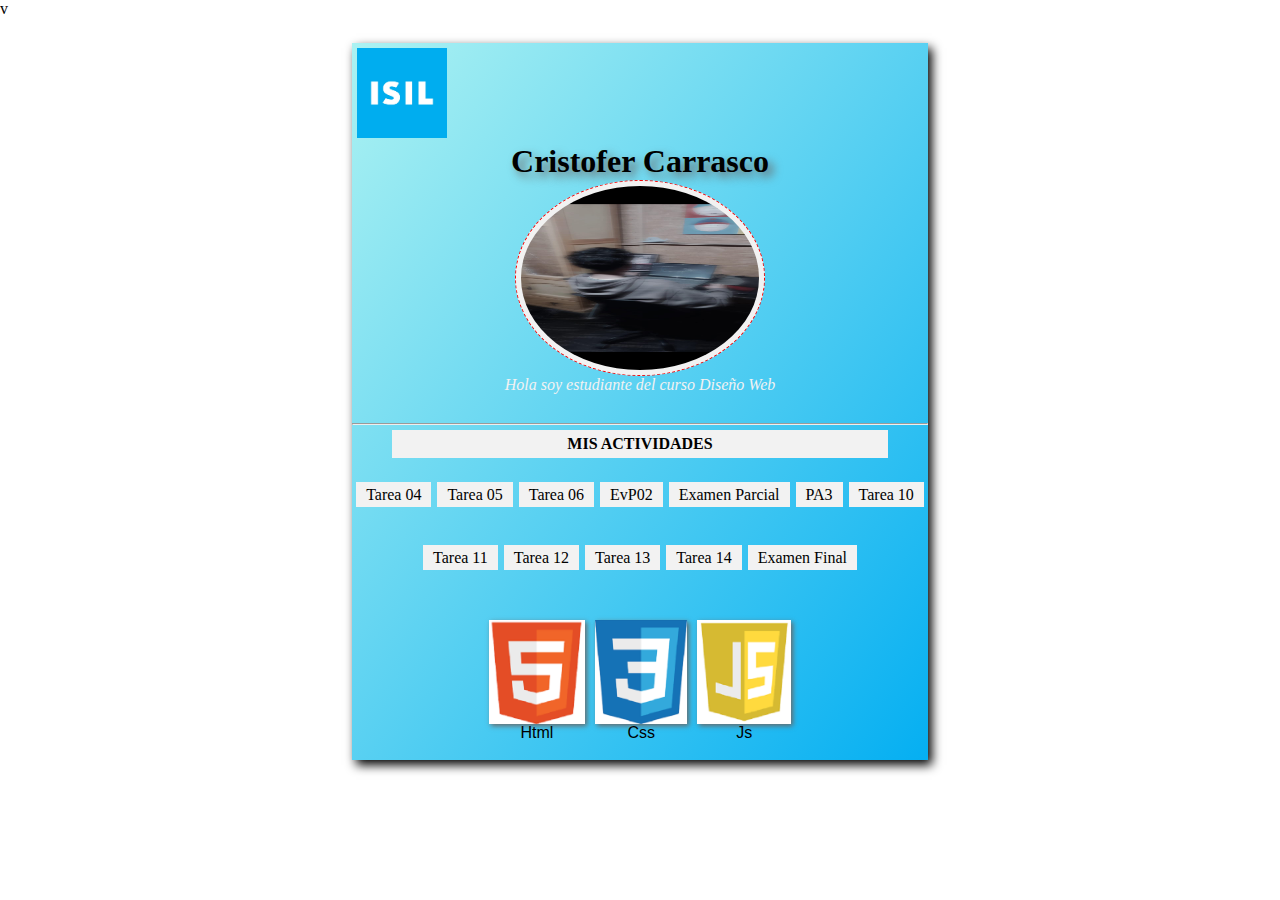
<file: index.html>
v<!DOCTYPE html>
<html lang="en">
<head>
    <meta charset="UTF-8">
    <meta name="viewport" content="width=device-width, initial-scale=1.0">
    <title>Inicio</title>
    <link rel="stylesheet" href="estilo.css">

</head>
<body>
    <div id="content">
        <div id="cabecera">
            <img src="img/logo_isil.jpg" alt="logo">

        </div>
        <div id="personal">
            <h1>Cristofer Carrasco</h1>
            <img src="img/img4.jpeg" alt="CC">
            <p>Hola soy estudiante del curso Diseño Web</p>
        </div>
        <hr>
        <div id="tareas">
            <p>Mis Actividades</p>
            <ul>
                <!--tarea04,tarea05,evp2,exp son los nombres de los repositorios github secundarios-->
                <li><a href="/tarea04/index.html">Tarea 04</a></li>
                <li><a href="/tarea05/index.html">Tarea 05</a></li>
                <li><a href="Tarea6.html">Tarea 06</a></li>
                <li><a href="/evp2/index.html">EvP02</a></li>
                <li><a href="/exp/index.html">Examen Parcial</a></li>
                <li><a href="PA3/index.html">PA3</a></li>
                <li><a href="tarea10.html">Tarea 10</a></li>
                <li><a href="#">Tarea 11</a></li>
                <li><a href="#">Tarea 12</a></li>
                <li><a href="#">Tarea 13</a></li>
                <li><a href="#">Tarea 14</a></li> 
                <li><a href="#">Examen Final</a></li>
           
            </ul>
        </div>
        <div id="cursos">
            <figure class="curso">
                <img src="img/html5.png" alt="HTML5">
                <figcaption>Html</figcaption>
            </figure>
            <figure class="curso">
                <img src="img/css3.png" alt="CSS3">
                <figcaption>Css</figcaption>
            </figure>
            <figure class="curso">
                <img src="img/js.png" alt="JS">
                <figcaption>Js</figcaption>
            </figure>
      
        </div>

    </div>
    
</body>
</html>
</file>
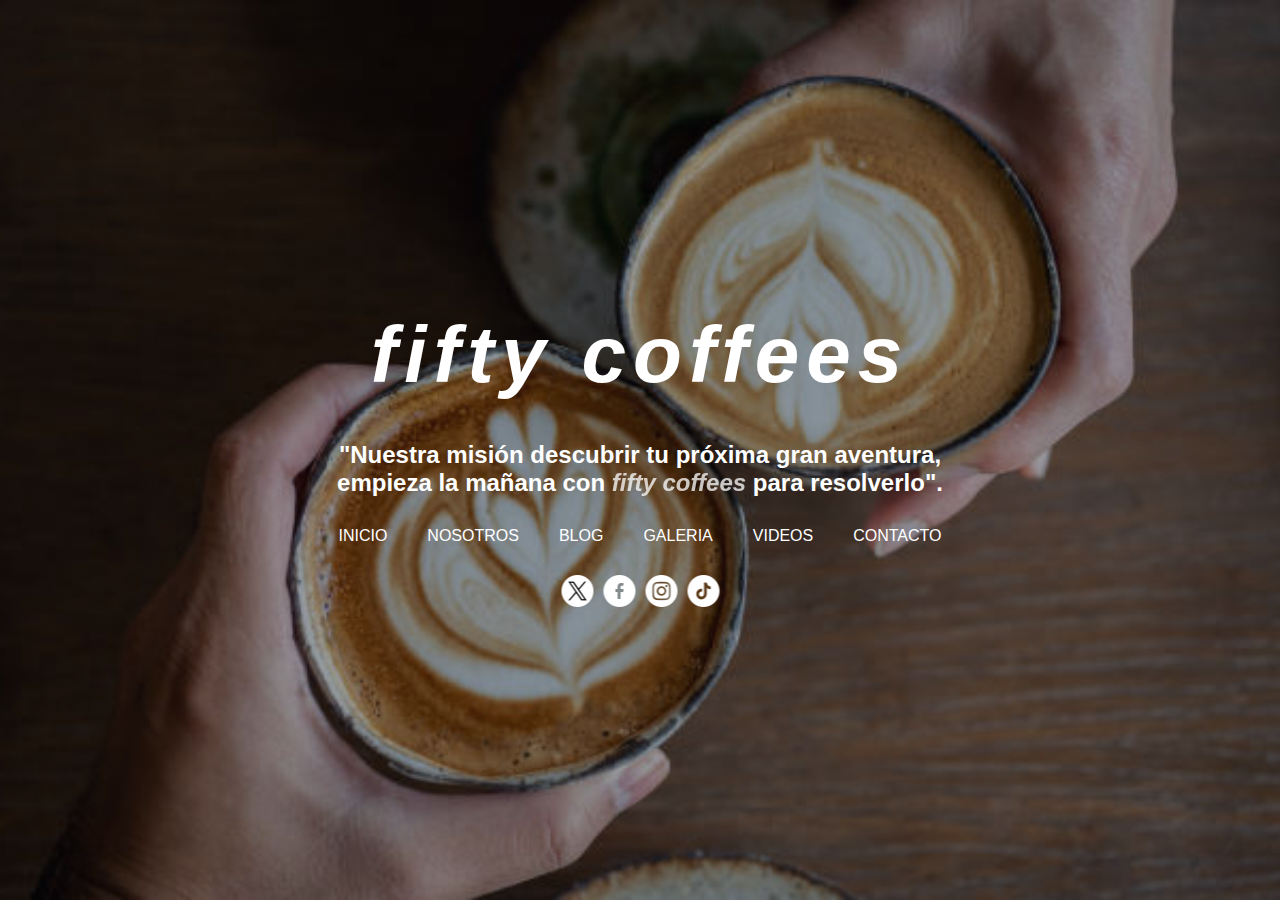
<file: PA3/index.html>
<!DOCTYPE html>
<html lang="en">
<head>
    <meta charset="UTF-8">
    <meta name="viewport" content="width=device-width, initial-scale=1.0">
    <title>inicio</title>
    <link rel="stylesheet" href="estilos.css">
    <link rel="shortcut icon" href="img/icon.jpg" type="image/x-icon">
</head>
<body> 
    <main>
        <audio src="audio/musica-librodelavida.mp3" autoplay loop></audio>        
        <div id="contenedor">
            <h1>fifty coffees</h1>
            <h2>"Nuestra misión descubrir tu próxima gran aventura, empieza la mañana con <span>fifty coffees</span> para resolverlo".</h2>
            <nav>
                <ul class="menu">
                    <li><a href="index.html">Inicio</a></li>
                    <li><a href="nosotros.html">Nosotros</a></li>
                    <li><a href="blog.html">Blog</a></li>
                    <li><a href="galeria.html">Galeria</a></li>
                    <li><a href="blog.html">Videos</a></li>
                    <li><a href="contacto.html">Contacto</a></li>
                </ul>
            </nav>
            <div>
                <ul class="redes">
                    <li><a href="#"><img src="img/gorjeo.png" alt=""></a></li>
                    <li><a href="#"><img src="img/facebook.png" alt=""></a></li>
                    <li><a href="#/"><img src="img/instagram.png" alt=""></a></li>
                    <li><a href="#"><img src="img/tik-tok.png" alt=""></a></li>
                </ul>
                
            </div>
        </div>
    </main>


        
</body>

</html>
</file>
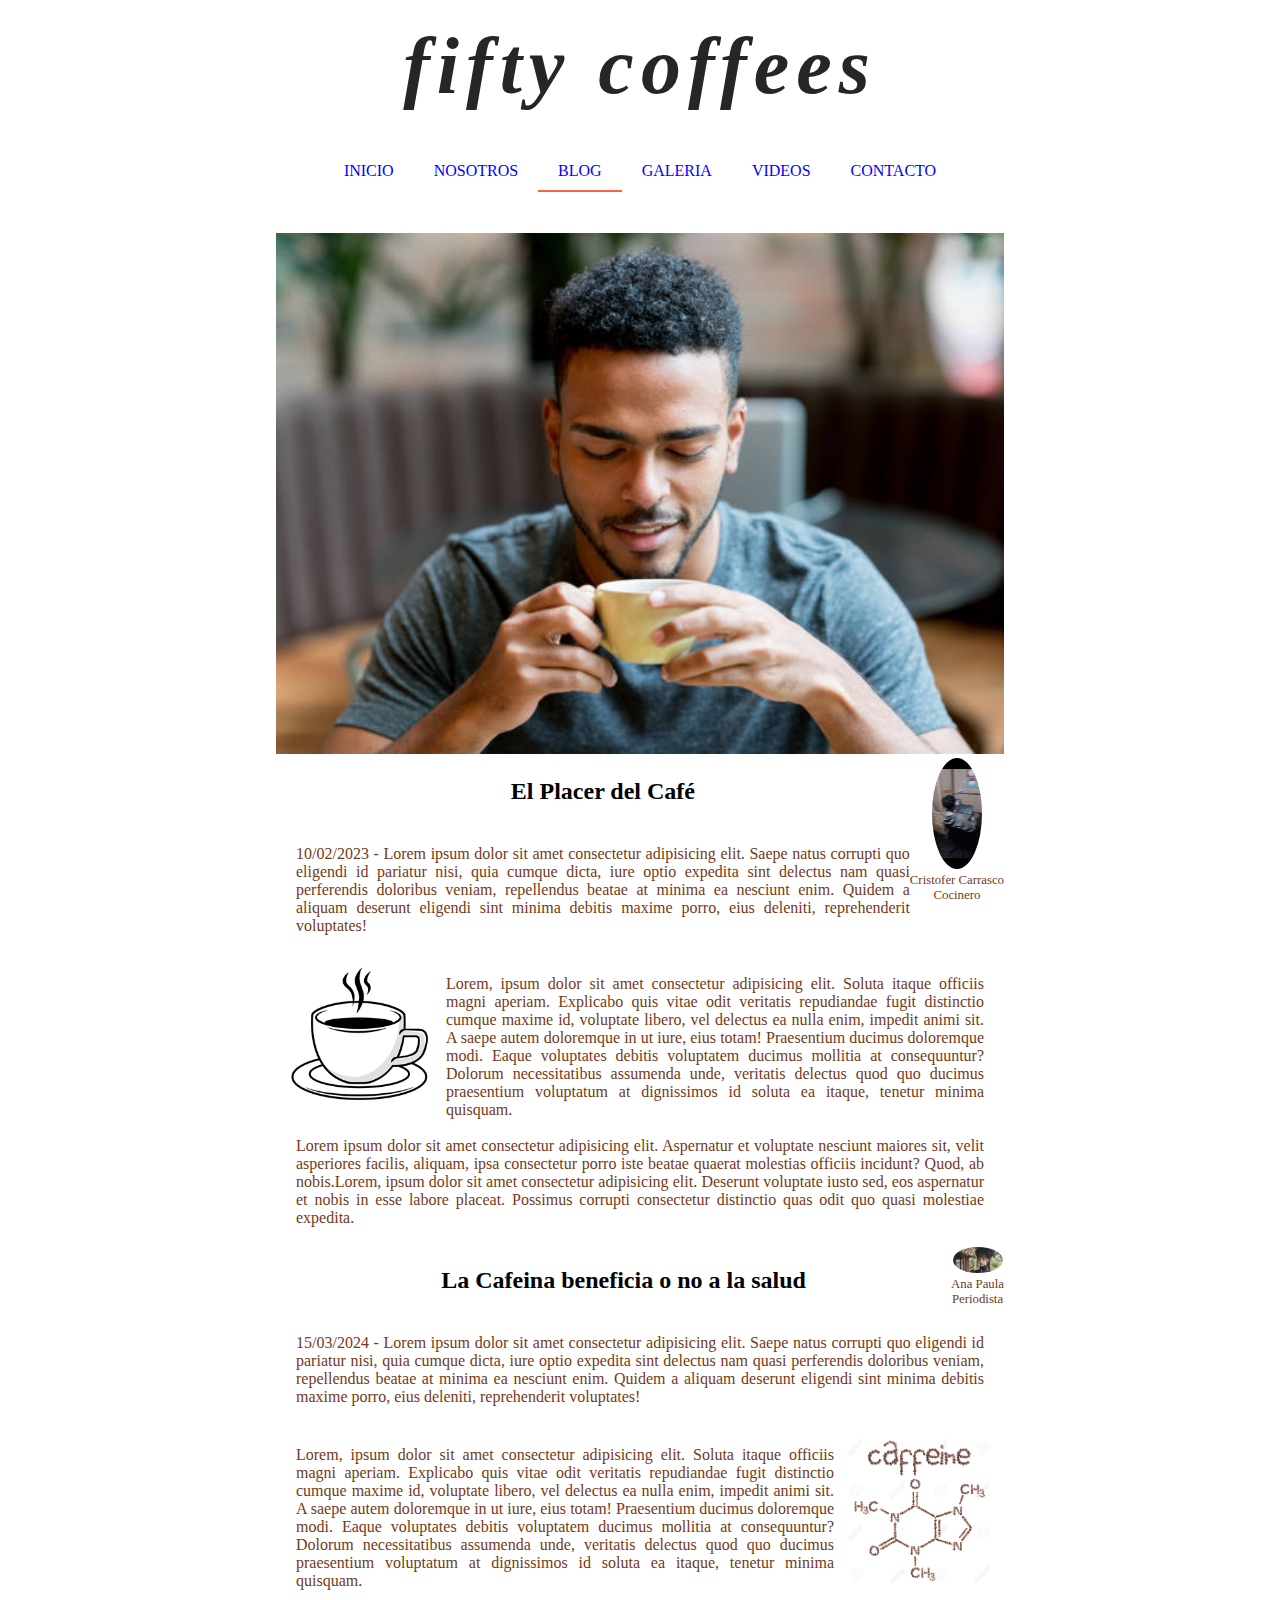
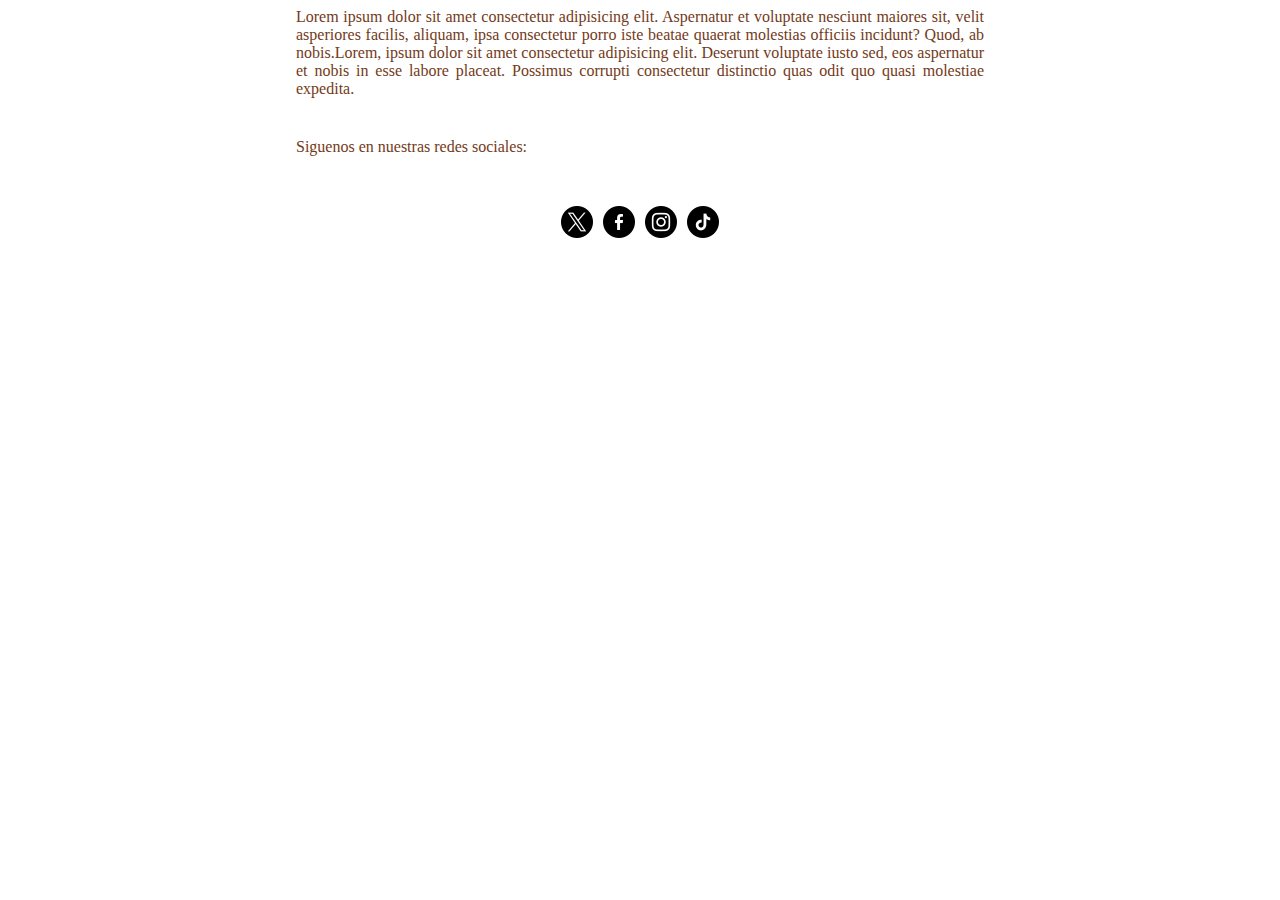
<file: PA3/blog.html>
<!DOCTYPE html>
<html lang="en">
<head>
    <meta charset="UTF-8">
    <meta name="viewport" content="width=device-width, initial-scale=1.0">
    <title>Blog</title>
    <link rel="stylesheet" href="estilos.css">
    <link rel="shortcut icon" href="img/icon.jpg" type="image/x-icon">
</head>
<body>
    <audio src="audio/musica-librodelavida.mp3" autoplay loop></audio> 
    <div id="cafe">
        
        <nav id="navegador">
            <h1><a href="index.html">fifty coffees</a></h1>
            <ul class="menu">
                <li><a href="index.html"><i class="fa-regular fa-heart"></i> Inicio</a></li>
                <li><a href="nosotros.html"><i class="fa-solid fa-users"></i> Nosotros</a></li>
                <li id="caf"><a href="blog.html"><i class="fa-solid fa-pencil"></i> blog</a></li>
                <li><a href="galeria.html"><i class="fa-solid fa-image"></i> Galeria</a></li>
                <li><a href="videos.html"><i class="fa-solid fa-video"></i> Videos</a></li>
                <li><a href="contacto.html"><i class="fa-solid fa-address-book"></i> Contacto</a></li>
            </ul>
        </nav>

        <div id="contenido">
            <div id="bebe">
                <img src="img/tomacafenegro.jpg" alt="salud">
            </div>
            <figure>
                <img src="img/img4.jpeg" alt="foto_edr" id="foto">
                <figcaption>Cristofer Carrasco<br> Cocinero</figcaption>
            </figure>
            
            <h2>El Placer del Café</h2>                                   
            <p>10/02/2023 - Lorem ipsum dolor sit amet consectetur adipisicing elit. Saepe natus corrupti quo eligendi id pariatur nisi, quia cumque dicta, iure optio expedita sint delectus nam quasi perferendis doloribus veniam, repellendus beatae at minima ea nesciunt enim. Quidem a aliquam deserunt eligendi sint minima debitis maxime porro, eius deleniti, reprehenderit voluptates!</p>        
            <img src="img/taza.png" alt="taza" id="taza" width="150"> 
            <p>Lorem, ipsum dolor sit amet consectetur adipisicing elit. Soluta itaque officiis magni aperiam. Explicabo quis vitae odit veritatis repudiandae fugit distinctio cumque maxime id, voluptate libero, vel delectus ea nulla enim, impedit animi sit. A saepe autem doloremque in ut iure, eius totam! Praesentium ducimus doloremque modi. Eaque voluptates debitis voluptatem ducimus mollitia at consequuntur? Dolorum necessitatibus assumenda unde, veritatis delectus quod quo ducimus praesentium voluptatum at dignissimos id soluta ea itaque, tenetur minima quisquam.<br><br>Lorem ipsum dolor sit amet consectetur adipisicing elit. Aspernatur et voluptate nesciunt maiores sit, velit asperiores facilis, aliquam, ipsa consectetur porro iste beatae quaerat molestias officiis incidunt? Quod, ab nobis.Lorem, ipsum dolor sit amet consectetur adipisicing elit. Deserunt voluptate iusto sed, eos aspernatur et nobis in esse labore placeat. Possimus corrupti consectetur distinctio quas odit quo quasi molestiae expedita.</p>
            <figure>
                <img src="img/got.webp" alt="foto_mrs" id="foto">
                <figcaption>Ana Paula<br>Periodista</figcaption>
            </figure>
            
            <h2>La Cafeina beneficia o no a la salud</h2>                                   
            <p>15/03/2024 - Lorem ipsum dolor sit amet consectetur adipisicing elit. Saepe natus corrupti quo eligendi id pariatur nisi, quia cumque dicta, iure optio expedita sint delectus nam quasi perferendis doloribus veniam, repellendus beatae at minima ea nesciunt enim. Quidem a aliquam deserunt eligendi sint minima debitis maxime porro, eius deleniti, reprehenderit voluptates!</p>        
            <img src="img/caffeine.jpg" alt="cafeina" id="caffeine" width="150"> 
            <p>Lorem, ipsum dolor sit amet consectetur adipisicing elit. Soluta itaque officiis magni aperiam. Explicabo quis vitae odit veritatis repudiandae fugit distinctio cumque maxime id, voluptate libero, vel delectus ea nulla enim, impedit animi sit. A saepe autem doloremque in ut iure, eius totam! Praesentium ducimus doloremque modi. Eaque voluptates debitis voluptatem ducimus mollitia at consequuntur? Dolorum necessitatibus assumenda unde, veritatis delectus quod quo ducimus praesentium voluptatum at dignissimos id soluta ea itaque, tenetur minima quisquam.<br><br>Lorem ipsum dolor sit amet consectetur adipisicing elit. Aspernatur et voluptate nesciunt maiores sit, velit asperiores facilis, aliquam, ipsa consectetur porro iste beatae quaerat molestias officiis incidunt? Quod, ab nobis.Lorem, ipsum dolor sit amet consectetur adipisicing elit. Deserunt voluptate iusto sed, eos aspernatur et nobis in esse labore placeat. Possimus corrupti consectetur distinctio quas odit quo quasi molestiae expedita.</p>
            <p>Siguenos en nuestras redes sociales:</p>
        </div>
        <div>
            <ul class="redes">
                <li><a href="https://x.com/fifty_coffees"><img src="img/gorjeo.png" alt=""></a></li>
                <li><a href="https://web.facebook.com/lindsay.ratowsky"><img src="img/facebook.png" alt=""></a></li>
                <li><a href="https://www.instagram.com/fifty_coffees/"><img src="img/instagram.png" alt=""></a></li>
                <li><a href="https://www.tiktok.com/@fiftysixcoffee_eatery?is_from_webapp=1&sender_device=pc"><img src="img/tik-tok.png" alt=""></a></li>
            </ul>
            
        </div>


    </div>

    
</body>
</html>
</file>
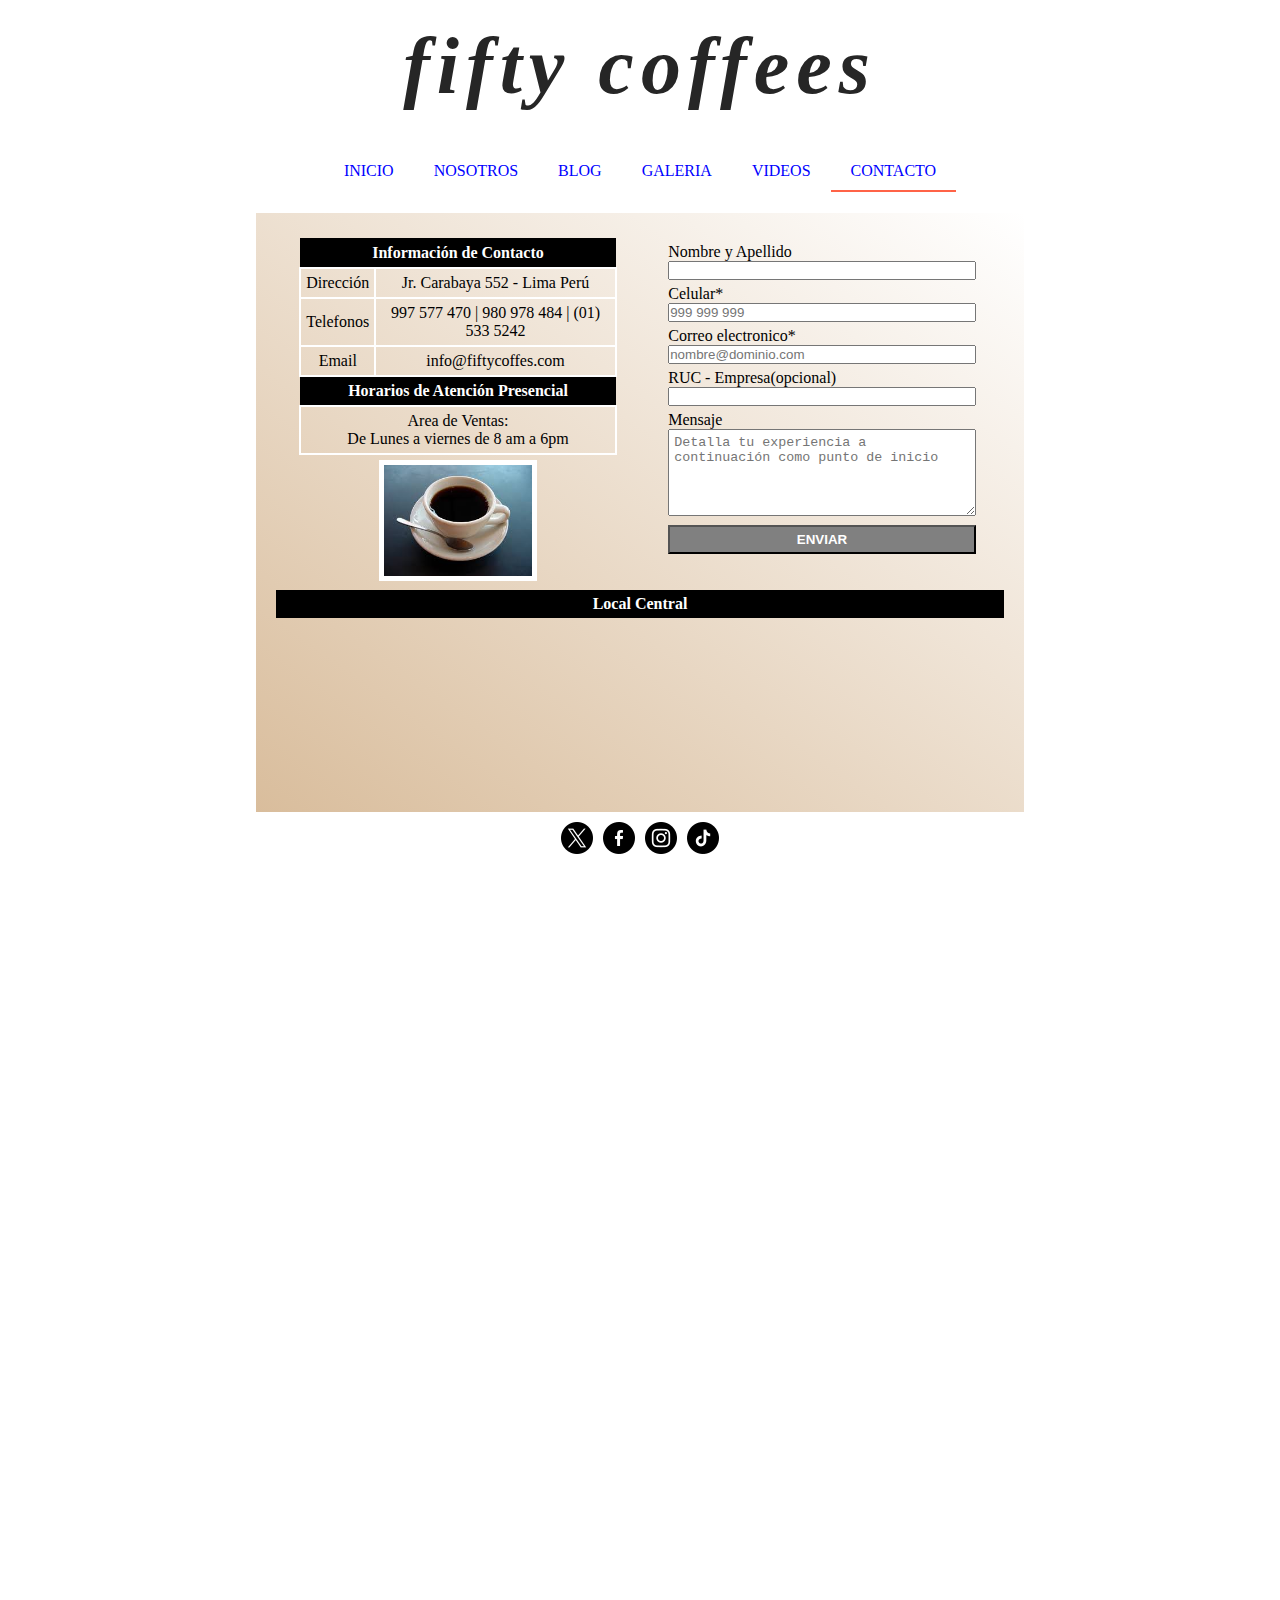
<file: PA3/contacto.html>
<!DOCTYPE html>
<html lang="en">
<head>
    <meta charset="UTF-8">
    <meta name="viewport" content="width=device-width, initial-scale=1.0">
    <title>Contacto</title>
    <link rel="stylesheet" href="estilos.css">
    <link rel="shortcut icon" href="img/icon.jpg" type="image/x-icon">
</head>
<body>
    <div id="cafe">        
        <nav id="navegador">
            <h1><a href="index.html">fifty coffees</a></h1>
            <ul class="menu">
                <li><a href="index.html"><i class="fa-regular fa-heart"></i> Inicio</a></li>
                <li><a href="nosotros.html"><i class="fa-solid fa-users"></i> Nosotros</a></li>
                <li><a href="blog.html"><i class="fa-solid fa-pencil"></i> blog</a></li>
                <li><a href="galeria.html"><i class="fa-solid fa-image"></i> Galeria</a></li>
                <li><a href="videos.html"><i class="fa-solid fa-video"></i> Videos</a></li>
                <li id="caf"><a href="contacto.html"><i class="fa-solid fa-address-book"></i> Contacto</a></li>
            </ul>
        </nav>        
        <div id="contenido" class="contacto">            
            <div id="informacion">
                <article class="info">
                    <table>
                        <tr>
                            <th colspan="2" class="titulo">Información de Contacto</th>                            
                        </tr>
                        <tr>
                            <td>Dirección</td>
                            <td>Jr. Carabaya 552 - Lima Perú</td>
                        </tr>
                        <tr>
                            <td>Telefonos</td>
                            <td>997 577 470 | 980 978 484 | (01) 533 5242</td>
                        </tr>
                        <tr>
                            <td>Email</td>
                            <td>info@fiftycoffes.com</td>
                        </tr>
                        <tr>
                            <th colspan="2" class="titulo">Horarios de Atención Presencial</th>                            
                        </tr>
                        <tr>
                            <td colspan="2">Area de Ventas:<br>
                            De Lunes a viernes de 8 am a 6pm</td>                            
                        </tr>                                        
                    </table>
                    <img src="img/cafe.jpg" alt="taza corazon">
                </article>
                <article class="cont">
                    <form method="get">                        
                        <label>Nombre y Apellido</label><br>
                        <input type="text" name="nombre"><br>
                        <label>Celular*</label><br>
                        <input type="tel" name="celular" placeholder="999 999 999" required><br>
                        <label>Correo electronico*</label><br>
                        <input type="email" name="email" placeholder="nombre@dominio.com" required><br>
                        <label>RUC - Empresa(opcional)</label><br>
                        <input type="text" name="ruc"><br>
                        <label>Mensaje</label><br>
                        <textarea name="comentario" rows="5"  placeholder="Detalla tu experiencia a continuación como punto de inicio"></textarea><br>
                        <input type="submit" value="ENVIAR">
                    </form>
                </article>
            </div>
            <section class="map">
                <div id="titulo">Local Central</div>
                <div class="googlemaps"><iframe src="https://www.google.com/maps/embed?pb=!1m18!1m12!1m3!1d3901.9180237165765!2d-77.03220920000001!3d-12.049161199999986!2m3!1f0!2f0!3f0!3m2!1i1024!2i768!4f13.1!3m3!1m2!1s0x9105c8b634d43951%3A0xf40af81fb4d29242!2sJir%C3%B3n%20Carabaya%20552%2C%20Lima%2015001!5e0!3m2!1ses!2spe!4v1762384143584!5m2!1ses!2spe" width="100%" height="100%" style="border:0;" allowfullscreen="" loading="lazy" referrerpolicy="no-referrer-when-downgrade"></iframe></div>

            </section>            
        </div>
        <div>
            <ul class="redes">
                <li><a href="https://x.com/fifty_coffees"><img src="img/gorjeo.png" alt=""></a></li>
                <li><a href="https://web.facebook.com/lindsay.ratowsky"><img src="img/facebook.png" alt=""></a></li>
                <li><a href="https://www.instagram.com/fifty_coffees/"><img src="img/instagram.png" alt=""></a></li>
                <li><a href="https://www.tiktok.com/@fiftysixcoffee_eatery?is_from_webapp=1&sender_device=pc"><img src="img/tik-tok.png" alt=""></a></li>
            </ul>
            
        </div>


    </div>

    
</body>
</html>
</file>
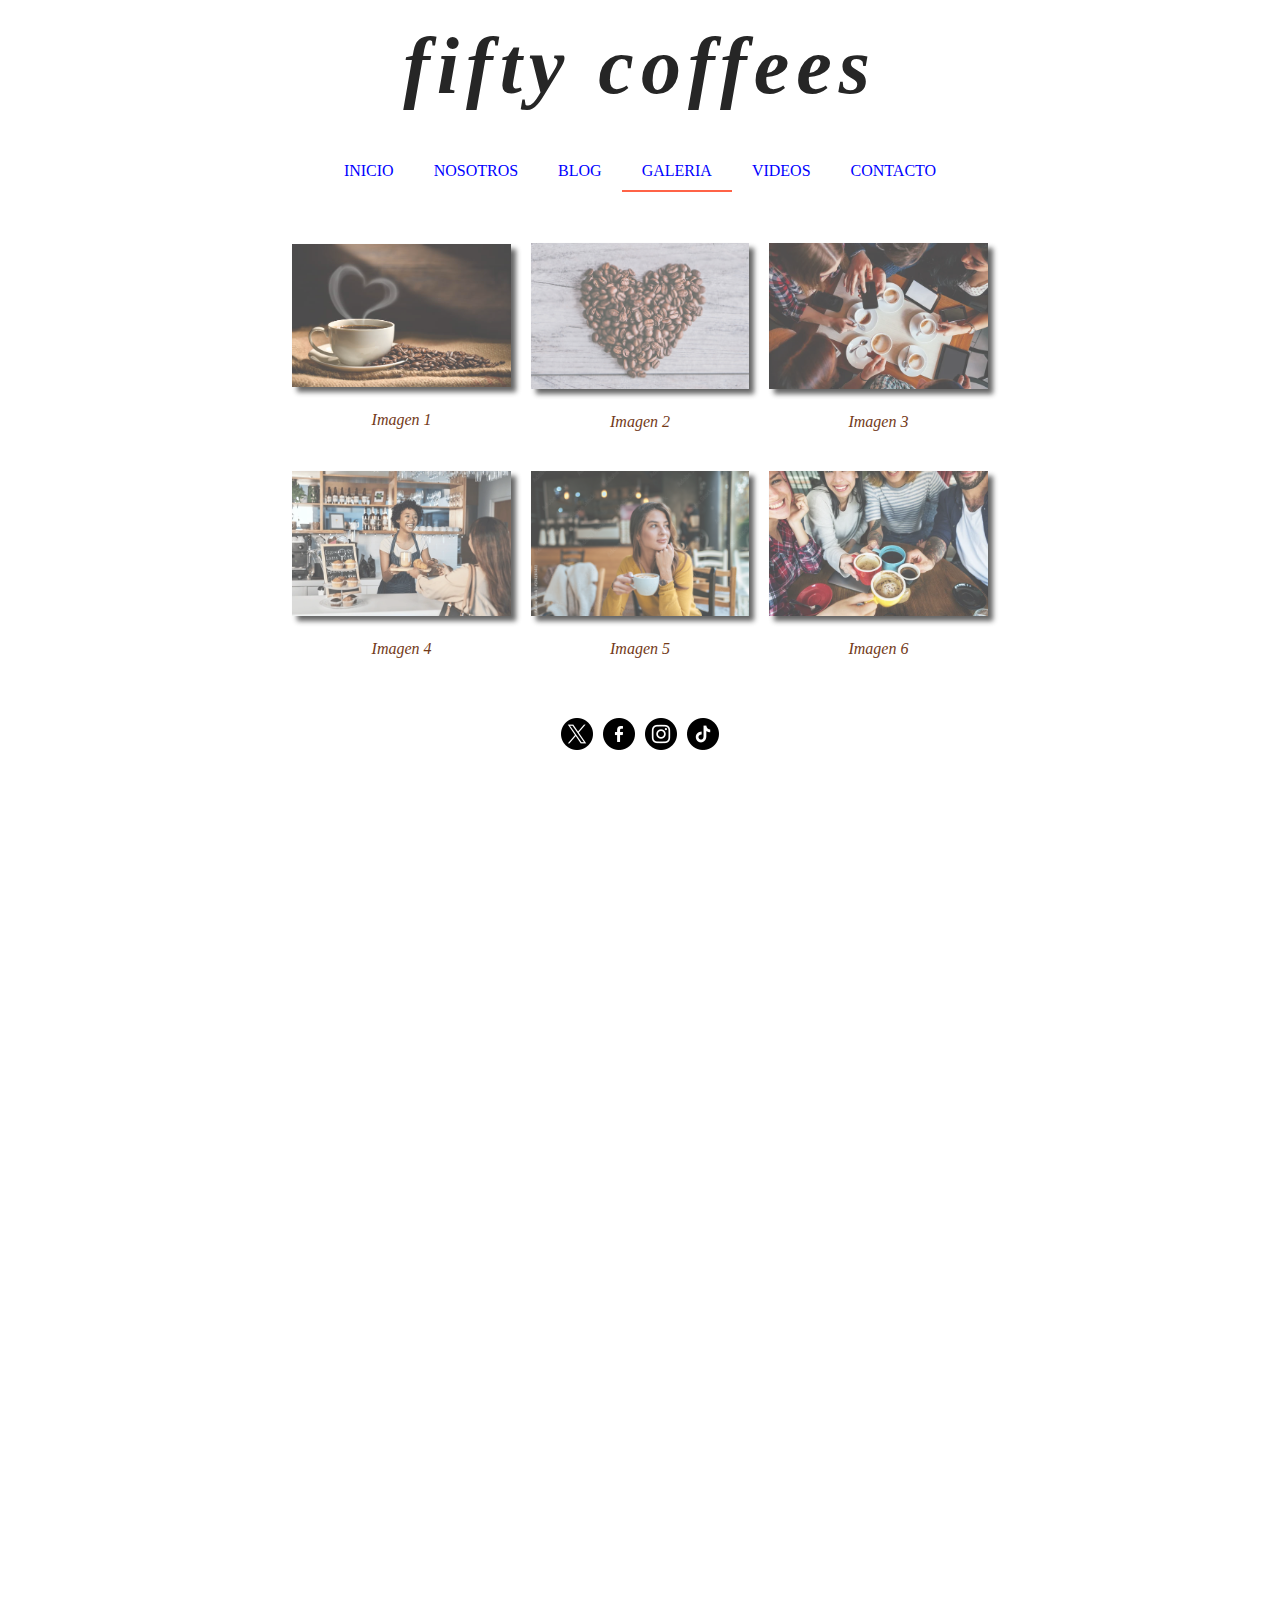
<file: PA3/galeria.html>
<!DOCTYPE html>
<html lang="en">
<head>
    <meta charset="UTF-8">
    <meta name="viewport" content="width=device-width, initial-scale=1.0">
    <title>Galeria</title>
    <link rel="stylesheet" href="estilos.css">
    <link rel="shortcut icon" href="img/icon.jpg" type="image/x-icon">
</head>
<body>
    
    <audio src="audio/musica-librodelavida.mp3" autoplay loop></audio> 
    <div id="cafe">
        
        <nav id="navegador">
            <h1><a href="index.html">fifty coffees</a></h1>
            <ul class="menu">
                <li><a href="index.html"><i class="fa-regular fa-heart"></i> Inicio</a></li>
                <li><a href="nosotros.html"><i class="fa-solid fa-users"></i> Nosotros</a></li>
                <li><a href="blog.html"><i class="fa-solid fa-pencil"></i> blog</a></li>
                <li id="caf"><a href="galeria.html"><i class="fa-solid fa-image"></i> Galeria</a></li>
                <li><a href="videos.html"><i class="fa-solid fa-video"></i> Videos</a></li>
                <li><a href="contacto.html"><i class="fa-solid fa-address-book"></i> Contacto</a></li>
            </ul>
        </nav>
        
        <div id="contenido">
            <div id="galeria">  
                <div class="item">
                    <a href="#"><img src="img/galeria1.jpg" alt="1" ></a>
                    <p>Imagen 1</p>
                </div>            
                <div class="item">
                    <a href="#"><img src="img/galeria2.jpg" alt="2" ></a>
                    <p>Imagen 2</p>
                </div>            
                <div class="item">
                    <a href="#"><img src="img/galeria3.jpg" alt="3" ></a>
                    <p>Imagen 3</p>
                </div>
                <div class="item">
                    <a href="#"><img src="img/galeria4.webp" alt="4" ></a>
                    <p>Imagen 4</p>
                </div>            
                <div class="item">
                    <a href="#"><img src="img/galeria5.jpg" alt="5" ></a>
                    <p>Imagen 5</p>
                </div>            
                <div class="item">
                    <a href="#"><img src="img/galeria6.jpg" alt="6" ></a>
                    <p>Imagen 6</p>
                </div>
            </div>
        </div>

        <div>
            <ul class="redes">
                <li><a href="#"><img src="img/gorjeo.png" alt=""></a></li>
                <li><a href="#"><img src="img/facebook.png" alt=""></a></li>
                <li><a href="#"><img src="img/instagram.png" alt=""></a></li>
                <li><a href="#"><img src="img/tik-tok.png" alt=""></a></li>
            </ul>            
        </div>


    </div>

    
</body>

</html>
</file>
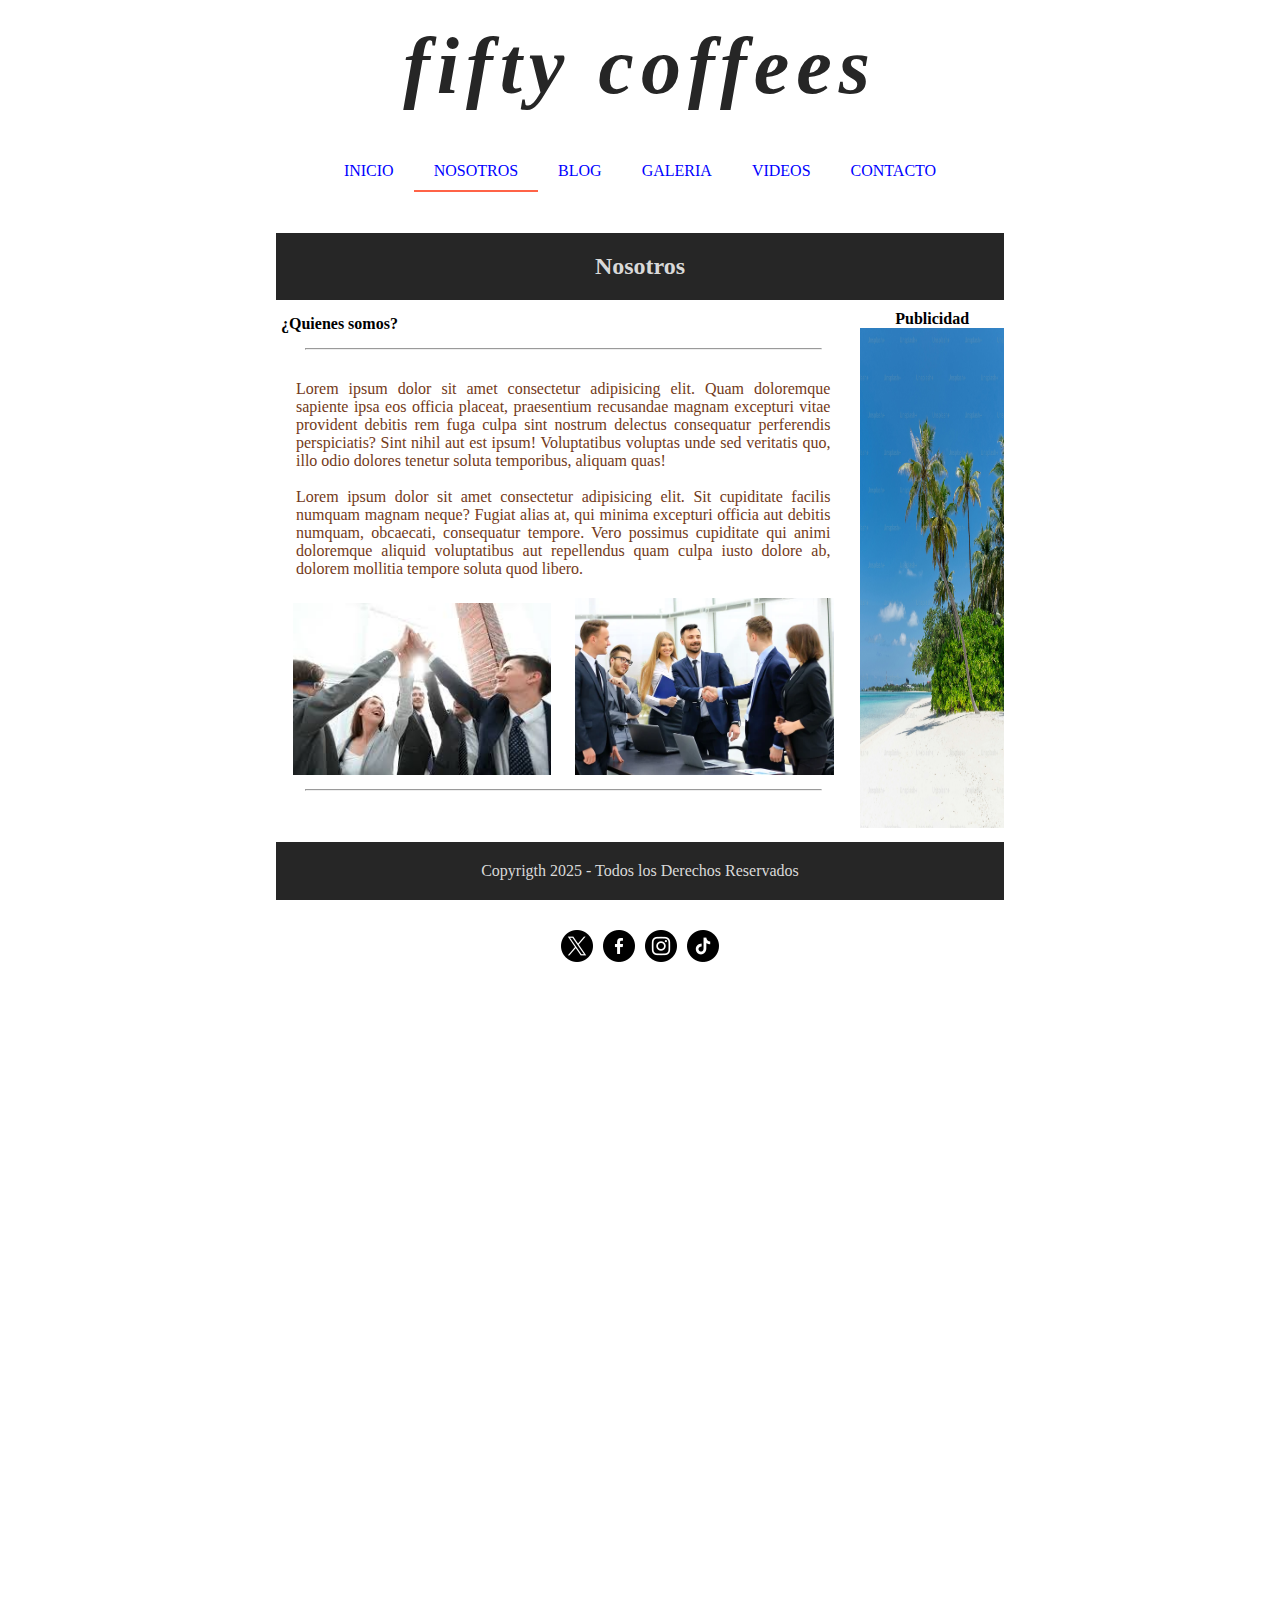
<file: PA3/nosotros.html>
<!DOCTYPE html>
<html lang="en">
<head>
    <meta charset="UTF-8">
    <meta name="viewport" content="width=device-width, initial-scale=1.0">
    <title>Contacto</title>
    <link rel="stylesheet" href="estilos.css">
    <link rel="shortcut icon" href="img/icon.jpg" type="image/x-icon">
</head>
<body>
    <audio src="audio/musica-librodelavida.mp3" autoplay loop></audio>
    <div id="cafe">        
        <nav id="navegador">
            <h1><a href="index.html">fifty coffees</a></h1>
            <ul class="menu">
                <li><a href="index.html"><i class="fa-regular fa-heart"></i> Inicio</a></li>
                <li id="caf"><a href="nosotros.html"><i class="fa-solid fa-users"></i> Nosotros</a></li>
                <li><a href="blog.html"><i class="fa-solid fa-pencil"></i> blog</a></li>
                <li><a href="galeria.html"><i class="fa-solid fa-image"></i> Galeria</a></li>
                <li><a href="videos.html"><i class="fa-solid fa-video"></i> Videos</a></li>
                <li><a href="contacto.html"><i class="fa-solid fa-address-book"></i> Contacto</a></li>
            </ul>
        </nav>        
        <div id="contenido" class="nosotros">
            <header class="header">
                <h2>Nosotros</h2>
            </header>
            <section class="section">
                <h4>¿Quienes somos?</h4>
                <hr>
                <p>Lorem ipsum dolor sit amet consectetur adipisicing elit. Quam doloremque sapiente ipsa eos officia placeat, praesentium recusandae magnam excepturi vitae provident debitis rem fuga culpa sint nostrum delectus consequatur perferendis perspiciatis? Sint nihil aut est ipsum! Voluptatibus voluptas unde sed veritatis quo, illo odio dolores tenetur soluta temporibus, aliquam quas!<br><br>
                Lorem ipsum dolor sit amet consectetur adipisicing elit. Sit cupiditate facilis numquam magnam neque? Fugiat alias at, qui minima excepturi officia aut debitis numquam, obcaecati, consequatur tempore. Vero possimus cupiditate qui animi doloremque aliquid voluptatibus aut repellendus quam culpa iusto dolore ab, dolorem mollitia tempore soluta quod libero.</p>
                <div id="imagenes">
                    <img src="img/empre1.jpg" alt="nosotros1">
                    <img src="img/empre2.jpg" alt="nosotros2">
                </div>
                <hr>
            </section>
            <aside class="aside">
                <h4>Publicidad</h4>
                <div class="publicidad">
                <img src="img/playa.jpg" alt="Publicidad">
               </div>
            </aside>
            <footer class="footer">Copyrigth 2025 - Todos los Derechos Reservados</footer>
        </div>
        <div>
            <ul class="redes">
                <li><a href="#"><img src="img/gorjeo.png" alt=""></a></li>
                <li><a href="#"><img src="img/facebook.png" alt=""></a></li>
                <li><a href="#"><img src="img/instagram.png" alt=""></a></li>
                <li><a href="#"><img src="img/tik-tok.png" alt=""></a></li>
            </ul>
            
        </div>


    </div>

    
</body>

</html>
</file>
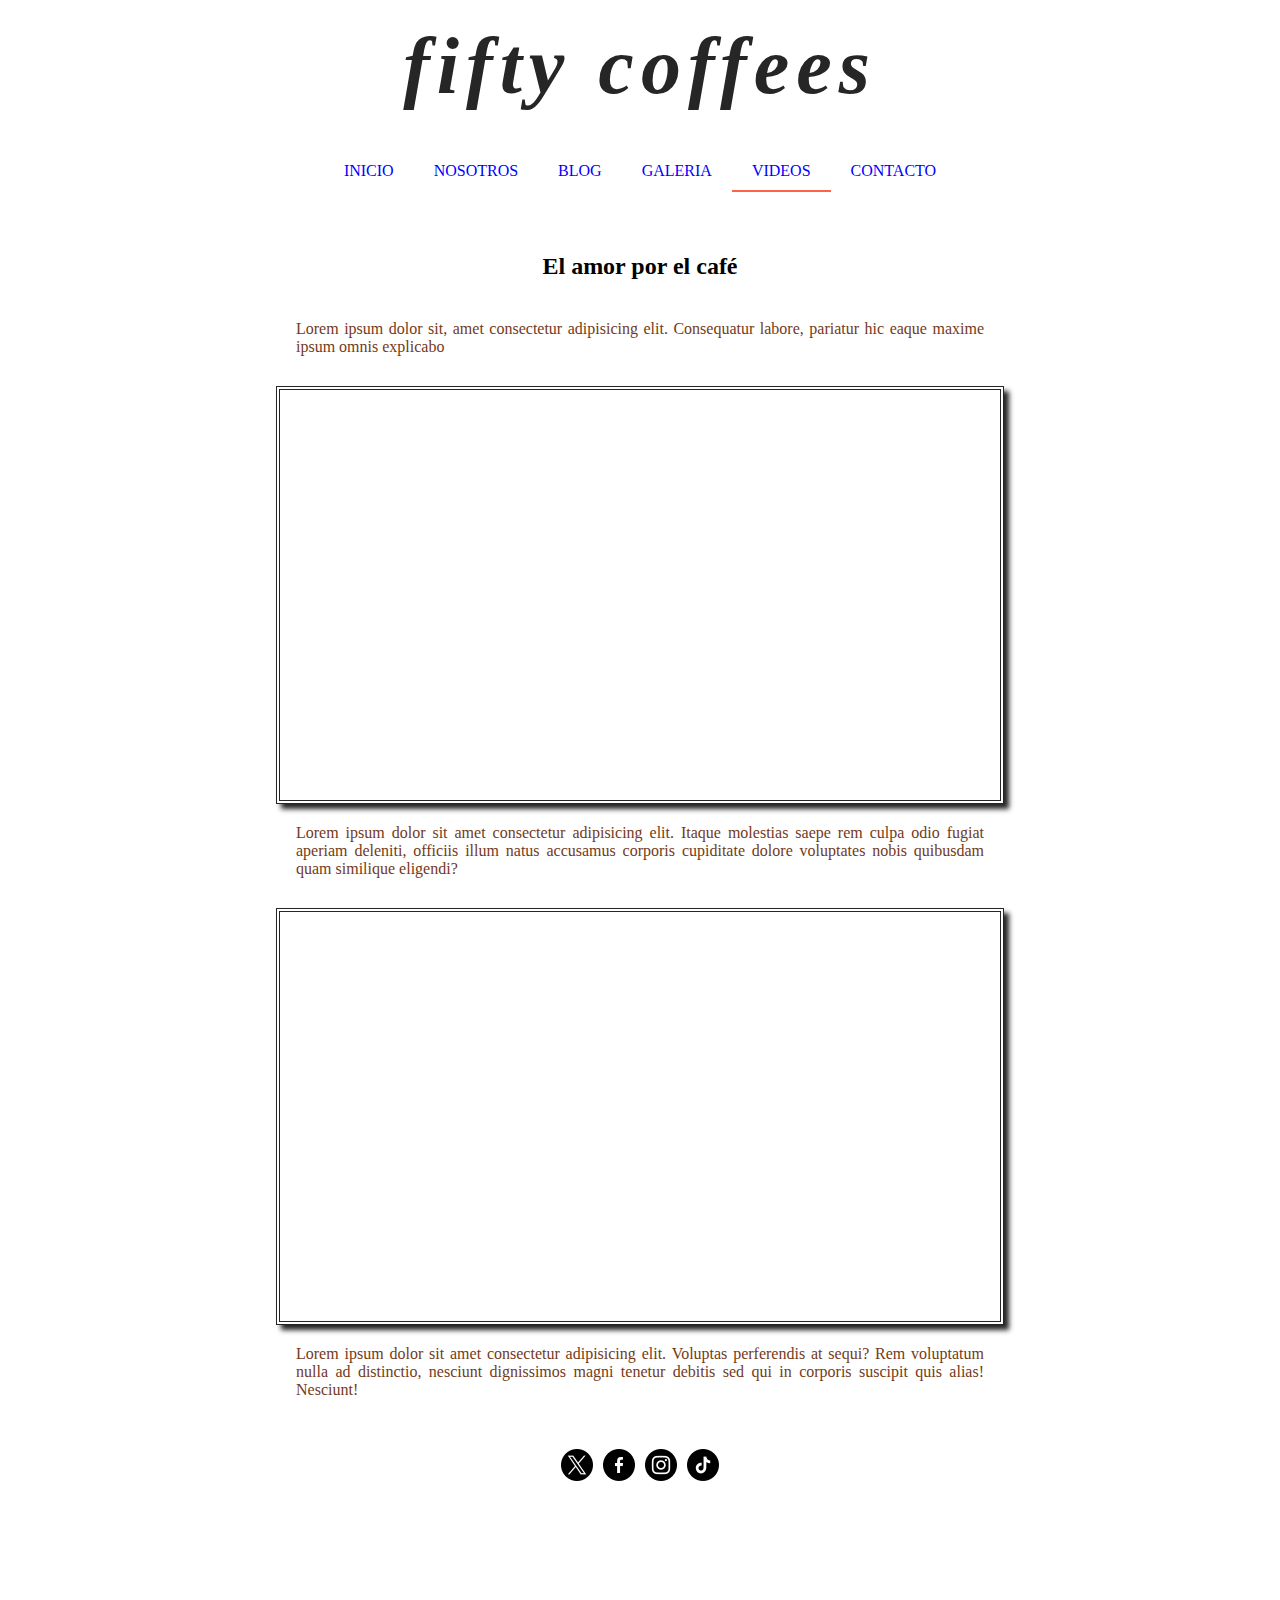
<file: PA3/videos.html>
<!DOCTYPE html>
<html lang="en">
<head>
    <meta charset="UTF-8">
    <meta name="viewport" content="width=device-width, initial-scale=1.0">
    <title>Videos</title>
    <link rel="stylesheet" href="estilos.css">
    <link rel="shortcut icon" href="img/icon.jpg" type="image/x-icon">
</head>
<body>
    <div id="cafe">        
        <nav id="navegador">
            <h1><a href="index.html">fifty coffees</a></h1>
            <ul class="menu">
                <li><a href="index.html"><i class="fa-regular fa-heart"></i> Inicio</a></li>
                <li><a href="nosotros.html"><i class="fa-solid fa-users"></i> Nosotros</a></li>
                <li><a href="blog.html"><i class="fa-solid fa-pencil"></i> blog</a></li>
                <li><a href="galeria.html"><i class="fa-solid fa-image"></i> Galeria</a></li>
                <li id="caf"><a href="videos.html"><i class="fa-solid fa-video"></i> Videos</a></li>
                <li><a href="contacto.html"><i class="fa-solid fa-address-book"></i> Contacto</a></li>
            </ul>
        </nav>
        
        <div id="contenido">
            <h2>El amor por el café</h2>
            <p>Lorem ipsum dolor sit, amet consectetur adipisicing elit. Consequatur labore, pariatur hic eaque maxime ipsum omnis explicabo</p>
            <div class="video youtube">
                <iframe width="755" height="433" src="https://www.youtube.com/embed/72kUZ1LaI7U" title="Cafe Music 4K - Relaxing Jazz Music with Latte Art Scenes - Instrumental Piano Music for Study, Work" frameborder="0" allow="accelerometer; autoplay; clipboard-write; encrypted-media; gyroscope; picture-in-picture; web-share" referrerpolicy="strict-origin-when-cross-origin" allowfullscreen></iframe>                             
            </div>
            <p>Lorem ipsum dolor sit amet consectetur adipisicing elit. Itaque molestias saepe rem culpa odio fugiat aperiam deleniti, officiis illum natus accusamus corporis cupiditate dolore voluptates nobis quibusdam quam similique eligendi?</p>
            <div class="video vimeo">
                <iframe width="755" height="433" src="https://www.youtube.com/embed/DLUJZ1nvN-w" title="El futuro del cultivo y la producción del café | DW Documental" frameborder="0" allow="accelerometer; autoplay; clipboard-write; encrypted-media; gyroscope; picture-in-picture; web-share" referrerpolicy="strict-origin-when-cross-origin" allowfullscreen></iframe>
            </div>
            <p>Lorem ipsum dolor sit amet consectetur adipisicing elit. Voluptas perferendis at sequi? Rem voluptatum nulla ad distinctio, nesciunt dignissimos magni tenetur debitis sed qui in corporis suscipit quis alias! Nesciunt!</p>
            
        </div>


        <div>
            <ul class="redes">
                <li><a href="#"><img src="img/gorjeo.png" alt=""></a></li>
                <li><a href="#"><img src="img/facebook.png" alt=""></a></li>
                <li><a href="#"><img src="img/instagram.png" alt=""></a></li>
                <li><a href="#"><img src="img/tik-tok.png" alt=""></a></li>
            </ul>
            
        </div>


    </div>

    
</body>

</html>
</file>
<file: estilo.css>
*{
    margin:0;
    padding:0;
    box-sizing: border-box;
   
    --color1:#05AFF2;
    --color2:#05C7F2;
    --color3:#50ABBF;
    --color4:#ACF2F2;
    --color5:#F2F2F2;
}
#content{
    width:45%;
    margin:25px auto;
    background-color: var(--color2);
    box-shadow: 4px 5px 10px;
    background: linear-gradient(to bottom right, var(--color4), var(--color1));    
}
#cabecera,#cursos{
    height: 100px;
    padding:5px;
}
#cabecera img{
    height: 100%;   
}
#tareas{
    text-align: center;
}
#personal{
    height: 280px;
    text-align: center ;   
}
#personal img{
    width: 250px;
    height: 70%;
    border-radius: 50%;
    padding:5px;
    background-color: #F2F2F2;
    border:1px dashed red;      
}
#personal h1{    
    text-shadow: 5px 5px 10px dimgray;
}
#personal p{
    font-style: oblique;
    color:var(--color5);    
}
#tareas{
    height: 180px;     
}
#tareas ul{
    display: flex;
    justify-content: center;
    align-items: center;
    flex-wrap: wrap;
    flex-grow: 1;
    height: 70%;  
}
#tareas li{
    list-style-type: none;
    margin: 3px;   
    height: 20%;   
    background-color: #F2F2F2;
    align-content: center;   
}
#tareas a{
    padding:10px;
    text-decoration: none;
    color:black;
    height: 40px;    
}
#tareas a:hover{
    background-color: dimgrey;
    color:#F2F2F2
}
#tareas p{
    text-transform: uppercase;
    font-weight: bold;
    background-color:#F2F2F2;
    padding:5px;
    margin:5px 40px;
}

#cursos{
    display:flex;
    flex-direction: row;
    justify-content: center;
    height: 150px;
    text-align: center;
    
}
.curso{
    margin:5px;
}
.curso img{
    height: 80%;
    box-shadow: 2px 2px 5px dimgrey;
}
figcaption{
    font-family: Impact, Haettenschweiler, 'Arial Narrow Bold', sans-serif;
}
</file>
<file: PA3/estilos.css>
*{
    margin:0;
    padding:0;
    box-sizing: border-box;
    --color1:#733A19;
    --color2:#D9BD9C;
    --color3:#D9D9D9;
    --color4:#262626;
}
main{
    min-height: 100vh;
   background: linear-gradient(rgba(5,7,12,0.4),rgba(5,7,12,0.4)),
   url("img/fondo1.jpg") no-repeat center center fixed; 
    background-size:cover;/*cubrir todo*/
    color:white;
    
}

#contenedor{    
    position:absolute;
    top:50%;
    left:50%;
    transform: translateX(-50%) translateY(-50%);
    text-align: center;  
    font-family: Helvetica, sans-serif;    
}
#navegador{
    position: sticky;
    top:0;
    background-color: white;
    z-index: 20;
    border:1px solid white;
}
.menu{
    display: flex;
    list-style-type: none;
    justify-content: center;
    margin:20px;
}
.menu li{
    padding:10px
}
.menu li a{
    text-decoration: none;
    padding:10px;
    text-transform: uppercase;
    color:white
}

.menu li a:hover{
    opacity: 0.5;
}

.redes{
    display: flex;
    list-style-type: none;
    justify-content: center;
    
}
.redes li a{
    padding: 5px;
}
.redes li a:hover{
    opacity: 0.5;
}
.redes li a img{
    filter: invert(100%);
}
h1{
    font-size: 5em;
    letter-spacing: 7px;
    padding:20px;
    font-style: italic;
    text-align: center;
    
}

span{
    font-style: oblique;
    opacity: 0.75;
}
h2{
    font-size: 1.5em;
    margin: 20px;
    text-align: center;
    
}
#cafe{
    width: 60%;
    margin:auto;
    height: 2500px;
   
}
#cafe nav ul a{
    color:blue
}
#caf{
    border-bottom: 2px solid tomato;
    
    text-align: center;
}
#contenido{
    padding:20px;
    margin-bottom: 10px;
}
#bebe img{
    width: 100%;
}
#cafe .redes li a img{
    filter: invert(0);
}
h1 a{
    color:var(--color4);
    text-decoration: none;
    
}
h1 a:hover{
    opacity: 50%;
}
#taza{
     float:left; 
     margin:10px;    
}
#caffeine{
    float:right;
    margin:10px;
}
#foto{
    width:50px;
    border-radius: 50%;    
}
figure{
    float:right;
    text-align: center;
    font-size: 0.8em;
    color:#733A19
}
#contenido p{
    text-align: justify;
    padding:20px;
    color: var(--color1);
    

}

/*Galeria
# Esto es el contenedor donde meterémos las imágenes*/
#galeria {
  /*width: 1250px;  /*el ancho nos limitara el numero de imagenes por fila.  */
  margin: auto; /*# esto es para centrar todas las imagenes*/
  
  display: flex;
  flex-direction: row;
  justify-content: center;
  align-items: center;
  flex-wrap: wrap;
}
.item {
    width: 30%;  
    margin:10px;
    text-align: center;      
}
.item img {
  width:100%;
  box-shadow: 5px 5px 5px var(--color4);  
}
.item a{
    opacity: 0.7;
}
.item a:hover{
    opacity: 1;
}
#contenido .item p{
    text-align: center;
    color:var(--color1);
    font-style: italic;
   
}.video{
    border:4px double var(--color4);
    position:relative;
    padding-bottom: 56.25%;
    height:0 ;
    margin-top: 10px;
    box-shadow: 5px 5px 5px var(--color4);
    z-index: 10;

}
.video iframe{
    width: 100%;
    position:absolute;
    top:0;
    left:0;
    width: 100%;
    height: 100%;
}
    /*======Contacto=========*/
.contacto{    
    background:linear-gradient(35deg,var(--color2),white); 
}
#informacion{
    display:flex;
    justify-content: space-around;
}
.info{    
    padding:5px;
    overflow-x: auto;
    text-align: center;
}
table{
    border-collapse: collapse;
    padding:5px;
    width: 100%;
}
th{
    height: 30px;
    background-color: black; 
    color:white      
}
td{
    border:2px solid white;
    padding:5px;
}
form{    
    padding:10px;
}
input,textarea{
    width:100%;
    margin-bottom: 5px;
}
input[value="ENVIAR"]{
    padding:5px;
    background-color: gray;
    color:white;
    font-weight: bold;
}
textarea{
    padding:5px;
}
#titulo{
    text-align: center;
    background-color: black;
    color:white;
    padding:5px;
    font-weight: bold;
}
.googlemaps{
    padding:10px
}
article{
    width: 45%;    
}
.info img{
    width: 50%;
    border:5px solid white;
    margin-top: 5px;
}
/*===Nosotros====*/
.nosotros{
    display: grid;
    grid-template-areas:
         "sup sup"
         "izq der"
         "inf inf";
    gap:10px;
    grid-template-columns: 4fr 1fr;    
}
.header{
    grid-area: sup;
    background-color: var(--color4);
    color:var(--color3);
}
.section{
    grid-area: izq;
}
.aside{
    grid-area: der;
}
.footer{
    grid-area: inf;
    text-align: center;
    background-color: var(--color4);
    color:var(--color3);
    padding: 20px 0;
}
#imagenes{
    text-align: center;
}
#imagenes img{
    width:45%;
    margin:0 10px;
}
.aside h4{
    text-align: center;
}
.section h4{
    padding:5px
}
.section hr{
    width: 90%;
    color: var(--color1);
    margin: 10px auto;
    
}
.aside img{
    max-width: 100%;
}
.publicidad img {
      width: 300px;
      height: 500px;
      object-fit: fill;
    }
</file>
